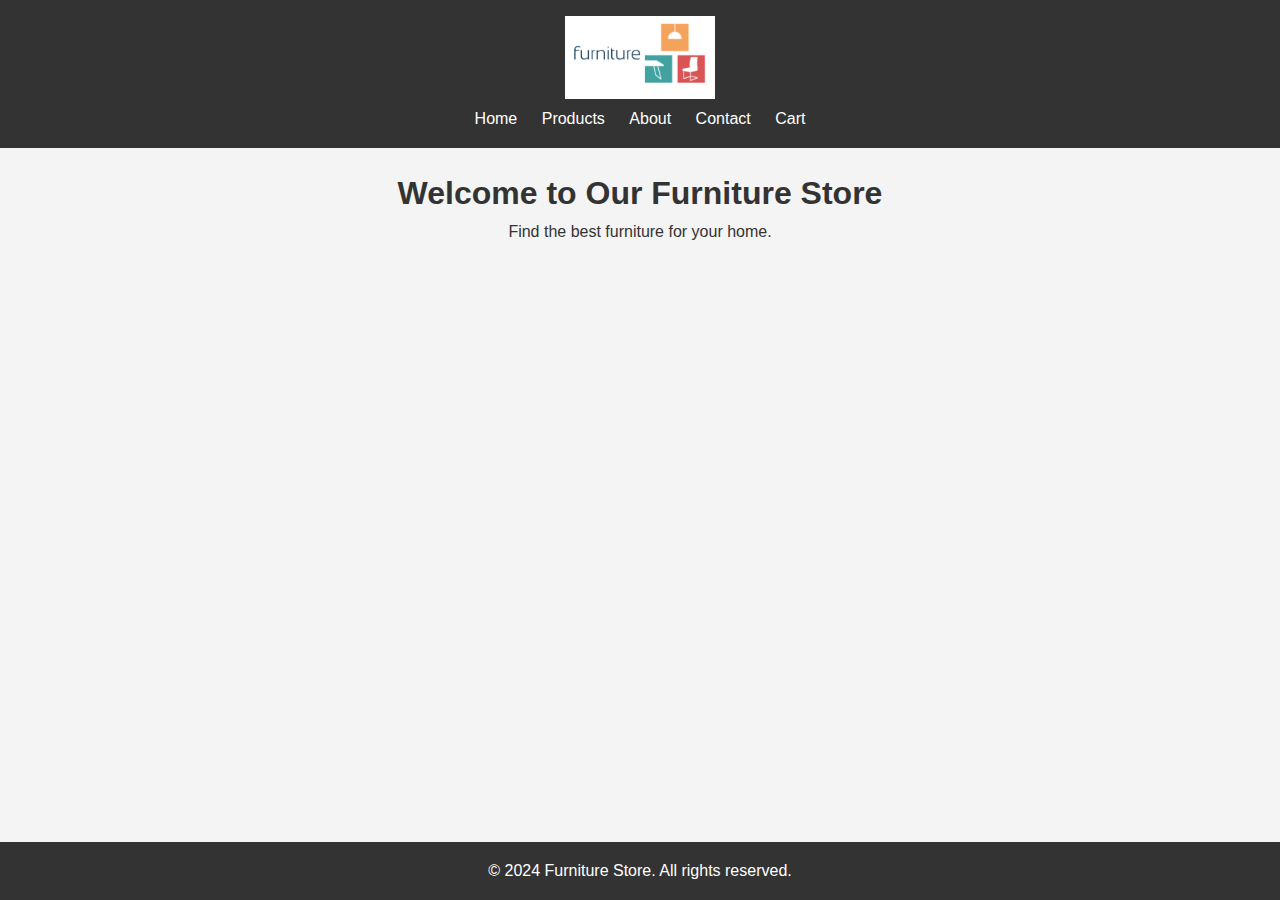
<file: furniture-web-app/index.html>
<!DOCTYPE html>
<html lang="en">
<head>
    <meta charset="UTF-8">
    <meta name="viewport" content="width=device-width, initial-scale=1.0">
    <title>Furniture Web App</title>
    <link rel="stylesheet" href="css/reset.css">
    <link rel="stylesheet" href="css/styles.css">
</head>
<body>
    <header>
        <div class="logo">
            <img src="images/logo.png" alt="Furniture Logo">
        </div>
        <nav>
            <ul>
                <li><a href="index.html">Home</a></li>
                <li><a href="products.html">Products</a></li>
                <li><a href="about.html">About</a></li>
                <li><a href="contact.html">Contact</a></li>
                <li><a href="cart.html">Cart</a></li>
            </ul>
        </nav>
    </header>
    <main>
        <h1>Welcome to Our Furniture Store</h1>
        <p>Find the best furniture for your home.</p>
    </main>
    <footer>
        <p>&copy; 2024 Furniture Store. All rights reserved.</p>
    </footer>
    <script src="js/main.js"></script>
</body>
</html>
</file>
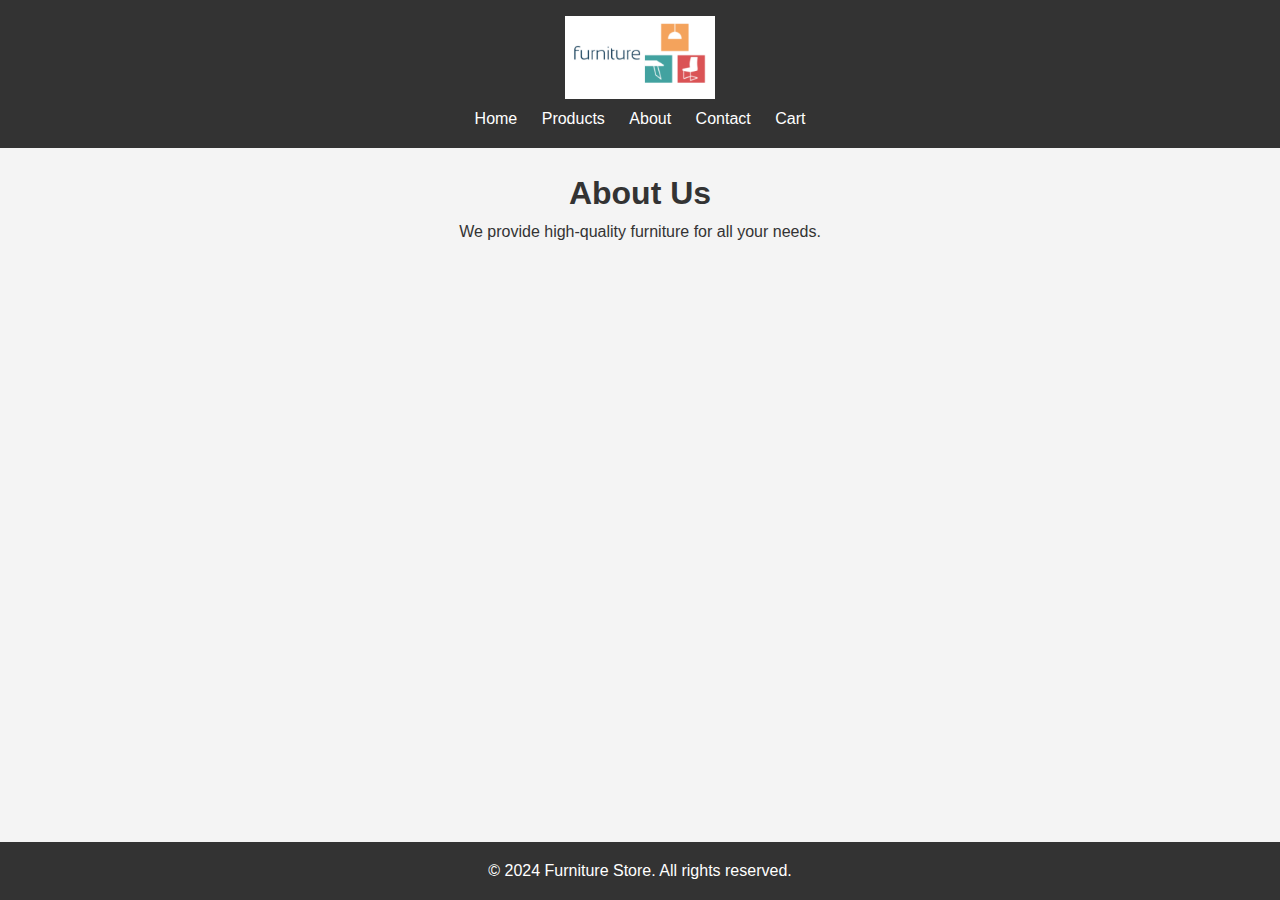
<file: furniture-web-app/about.html>
<!DOCTYPE html>
<html lang="en">
<head>
    <meta charset="UTF-8">
    <meta name="viewport" content="width=device-width, initial-scale=1.0">
    <title>About Us - Furniture Web App</title>
    <link rel="stylesheet" href="css/reset.css">
    <link rel="stylesheet" href="css/styles.css">
</head>
<body>
    <header>
        <div class="logo">
            <img src="images/logo.png" alt="Furniture Logo">
        </div>
        <nav>
            <ul>
                <li><a href="index.html">Home</a></li>
                <li><a href="products.html">Products</a></li>
                <li><a href="about.html">About</a></li>
                <li><a href="contact.html">Contact</a></li>
                <li><a href="cart.html">Cart</a></li>
            </ul>
        </nav>
    </header>
    <main>
        <h1>About Us</h1>
        <p>We provide high-quality furniture for all your needs.</p>
    </main>
    <footer>
        <p>&copy; 2024 Furniture Store. All rights reserved.</p>
    </footer>
    <script src="js/main.js"></script>
</body>
</html>
</file>
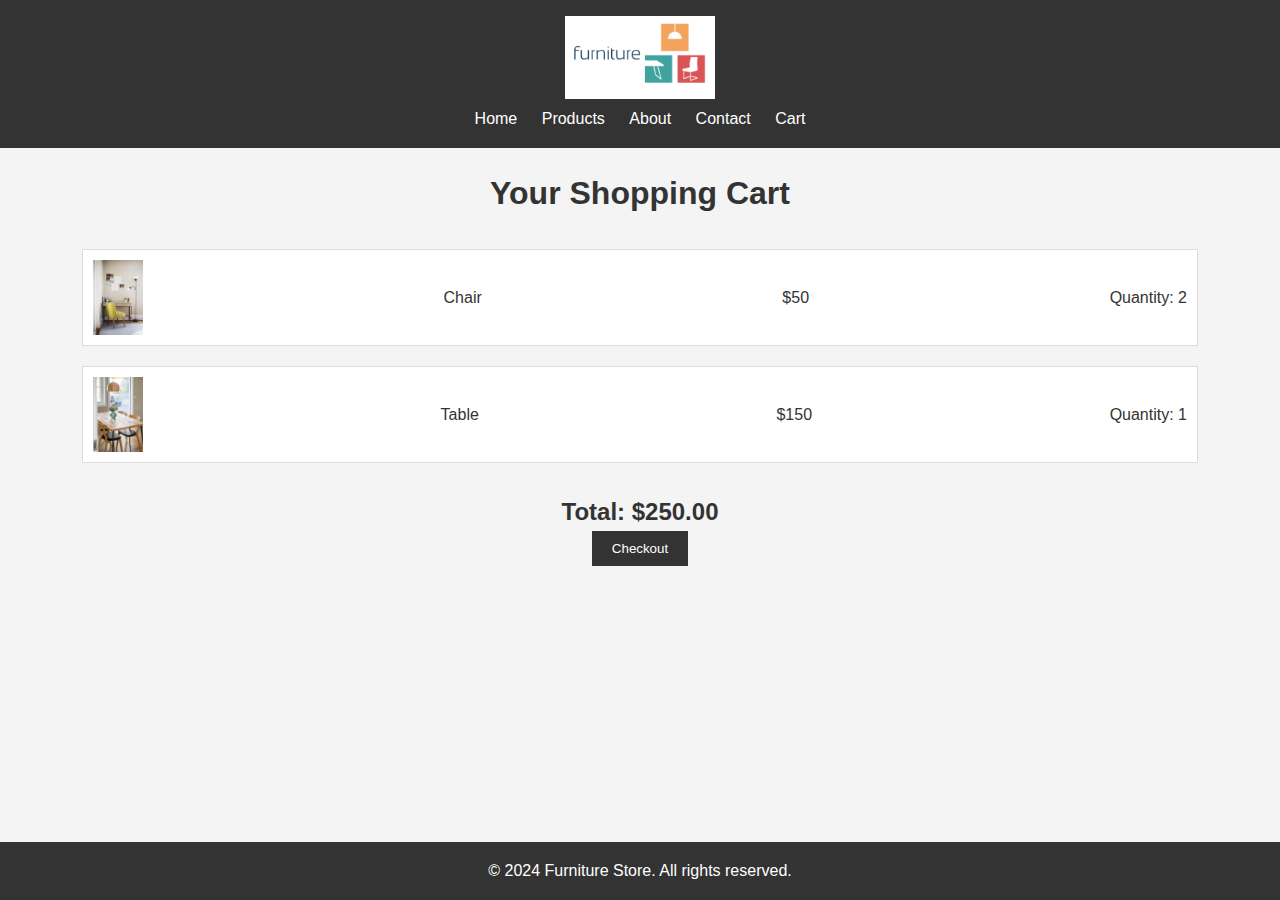
<file: furniture-web-app/cart.html>
<!DOCTYPE html>
<html lang="en">
<head>
    <meta charset="UTF-8">
    <meta name="viewport" content="width=device-width, initial-scale=1.0">
    <title>Shopping Cart - Furniture Web App</title>
    <link rel="stylesheet" href="css/reset.css">
    <link rel="stylesheet" href="css/styles.css">
    <link rel="stylesheet" href="css/cart.css">
</head>
<body>
    <header>
        <div class="logo">
            <img src="images/logo.png" alt="Furniture Logo">
        </div>
        <nav>
            <ul>
                <li><a href="index.html">Home</a></li>
                <li><a href="products.html">Products</a></li>
                <li><a href="about.html">About</a></li>
                <li><a href="contact.html">Contact</a></li>
                <li><a href="cart.html">Cart</a></li>
            </ul>
        </nav>
    </header>
    <main>
        <h1>Your Shopping Cart</h1>
        <div class="cart-items">
            <!-- Cart items will be inserted here dynamically -->
        </div>
        <div class="cart-total">
            <h2>Total: $<span id="total-amount">0.00</span></h2>
            <button id="checkout-button">Checkout</button>
        </div>
    </main>
    <footer>
        <p>&copy; 2024 Furniture Store. All rights reserved.</p>
    </footer>
    <script src="js/cart.js"></script>
</body>
</html>
</file>
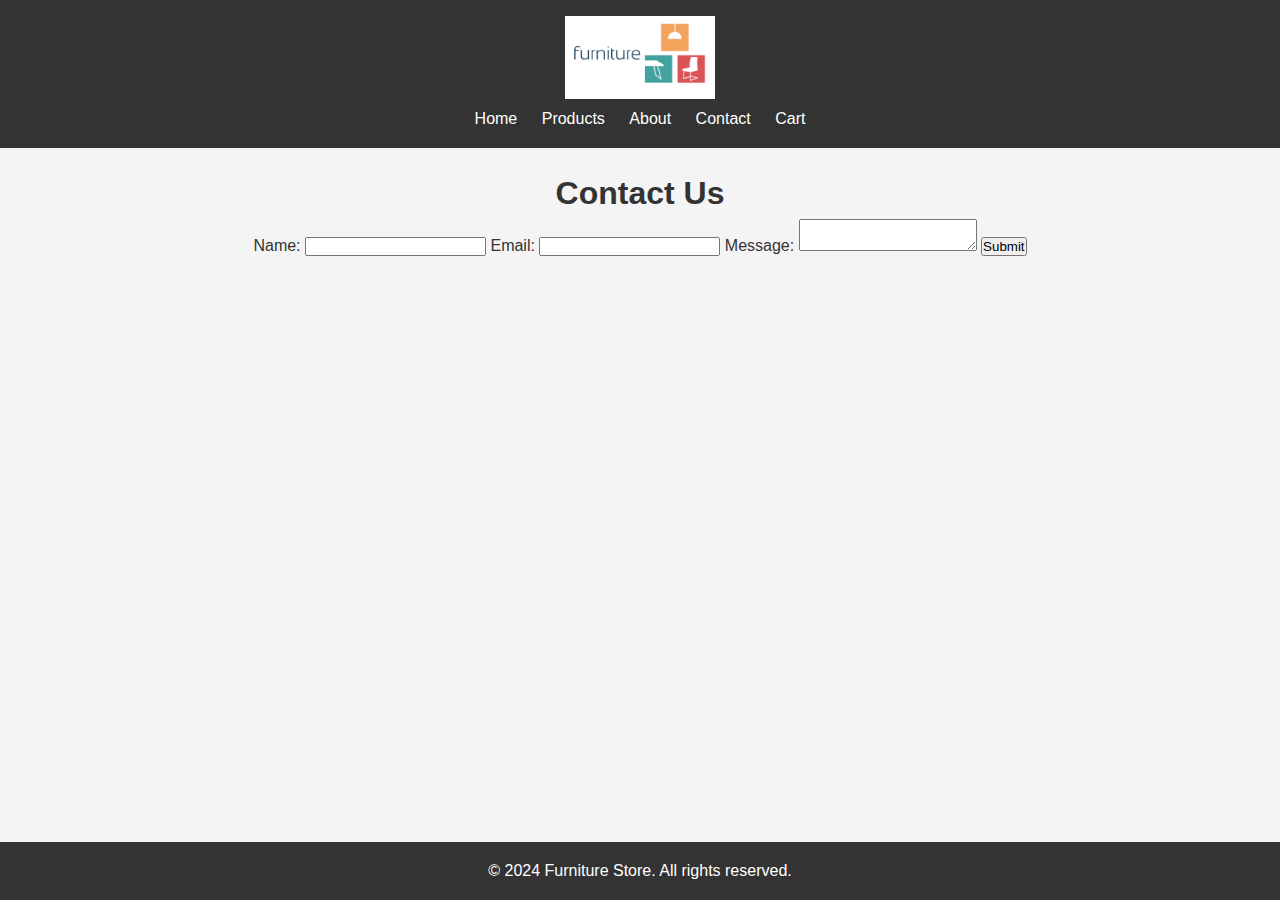
<file: furniture-web-app/contact.html>
<!DOCTYPE html>
<html lang="en">
<head>
    <meta charset="UTF-8">
    <meta name="viewport" content="width=device-width, initial-scale=1.0">
    <title>Contact Us - Furniture Web App</title>
    <link rel="stylesheet" href="css/reset.css">
    <link rel="stylesheet" href="css/styles.css">
</head>
<body>
    <header>
        <div class="logo">
            <img src="images/logo.png" alt="Furniture Logo">
        </div>
        <nav>
            <ul>
                <li><a href="index.html">Home</a></li>
                <li><a href="products.html">Products</a></li>
                <li><a href="about.html">About</a></li>
                <li><a href="contact.html">Contact</a></li>
                <li><a href="cart.html">Cart</a></li>
            </ul>
        </nav>
    </header>
    <main>
        <h1>Contact Us</h1>
        <form>
            <label for="name">Name:</label>
            <input type="text" id="name" name="name" required>
            <label for="email">Email:</label>
            <input type="email" id="email" name="email" required>
            <label for="message">Message:</label>
            <textarea id="message" name="message" required></textarea>
            <button type="submit">Submit</button>
        </form>
    </main>
    <footer>
        <p>&copy; 2024 Furniture Store. All rights reserved.</p>
    </footer>
    <script src="js/main.js"></script>
</body>
</html>
</file>
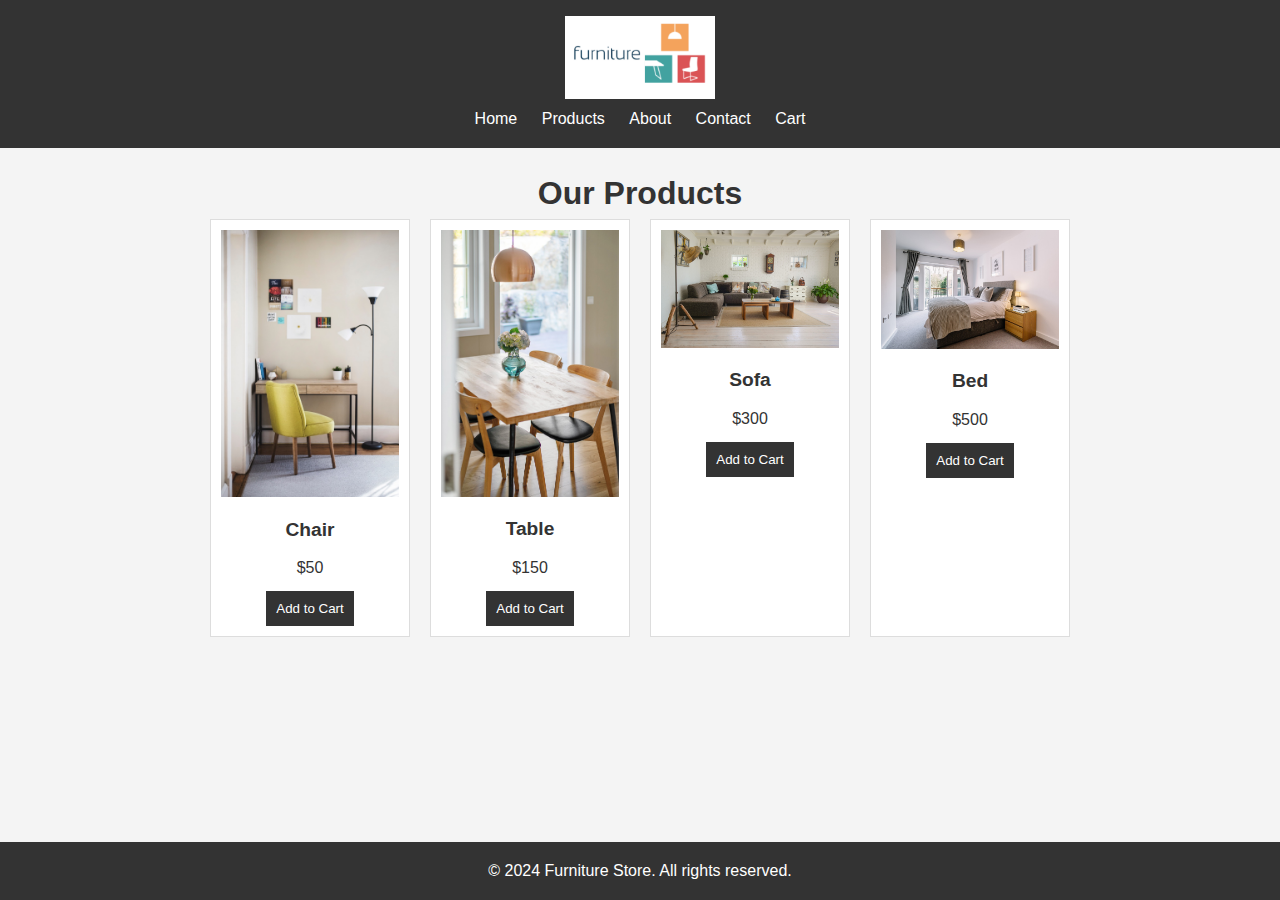
<file: furniture-web-app/products.html>
<!DOCTYPE html>
<html lang="en">
<head>
    <meta charset="UTF-8">
    <meta name="viewport" content="width=device-width, initial-scale=1.0">
    <title>Our Products - Furniture Web App</title>
    <link rel="stylesheet" href="css/reset.css">
    <link rel="stylesheet" href="css/styles.css">
    <link rel="stylesheet" href="css/product.css">
</head>
<body>
    <header>
        <div class="logo">
            <img src="images/logo.png" alt="Furniture Logo">
        </div>
        <nav>
            <ul>
                <li><a href="index.html">Home</a></li>
                <li><a href="products.html">Products</a></li>
                <li><a href="about.html">About</a></li>
                <li><a href="contact.html">Contact</a></li>
                <li><a href="cart.html">Cart</a></li>
            </ul>
        </nav>
    </header>
    <main>
        <h1>Our Products</h1>
        <div class="product-list">
            <!-- Product items will be inserted here dynamically -->
        </div>
    </main>
    <footer>
        <p>&copy; 2024 Furniture Store. All rights reserved.</p>
    </footer>
    <script src="js/product.js"></script>
</body>
</html>
</file>
<file: furniture-web-app/css/styles.css>
body {
    font-family: 'Roboto', sans-serif;
    background-color: #f4f4f4;
    color: #333;
    line-height: 1.6;
}

header {
    background: #333;
    color: #fff;
    padding: 1rem 0;
    text-align: center;
}

header .logo img {
    width: 150px;
}

nav ul {
    list-style: none;
    padding: 0;
}

nav ul li {
    display: inline;
    margin: 0 10px;
}

nav ul li a {
    color: #fff;
    text-decoration: none;
}

main {
    padding: 20px;
    text-align: center;
}

footer {
    background: #333;
    color: #fff;
    text-align: center;
    padding: 1rem 0;
    position: fixed;
    bottom: 0;
    width: 100%;
}
</file>
<file: furniture-web-app/css/cart.css>
.cart-items {
    display: flex;
    flex-direction: column;
    align-items: center;
    margin: 20px 0;
}

.cart-item {
    background: #fff;
    border: 1px solid #ddd;
    padding: 10px;
    width: 90%;
    margin: 10px 0;
    display: flex;
    justify-content: space-between;
    align-items: center;
}

.cart-item img {
    width: 50px;
    height: auto;
}

.cart-total {
    margin-top: 20px;
    text-align: center;
}

#checkout-button {
    background: #333;
    color: #fff;
    border: none;
    padding: 10px 20px;
    cursor: pointer;
}
</file>
<file: furniture-web-app/css/product.css>
.product-list {
    display: flex;
    flex-wrap: wrap;
    justify-content: center;
    gap: 20px;
}

.product-item {
    background: #fff;
    border: 1px solid #ddd;
    padding: 10px;
    width: 200px;
    text-align: center;
}

.product-item img {
    width: 100%;
    height: auto;
}

.product-item h2 {
    font-size: 1.2rem;
    margin: 10px 0;
}

.product-item p {
    margin: 10px 0;
}

.product-item button {
    background: #333;
    color: #fff;
    border: none;
    padding: 10px;
    cursor: pointer;
}
</file>
